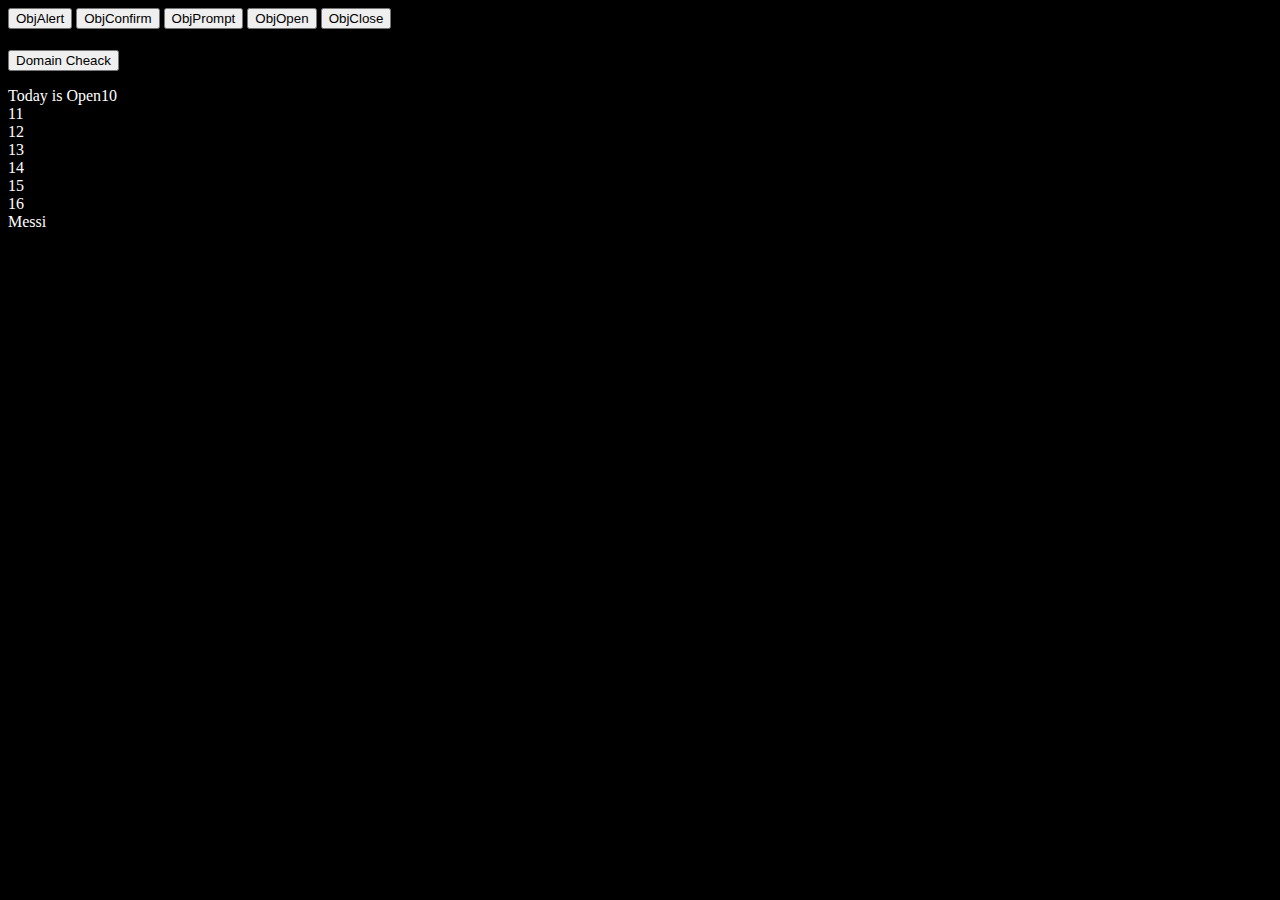
<file: index.html>
<!DOCTYPE html>
<html lang="en">
  <head>
    <meta charset="UTF-8" />
    <meta name="viewport" content="width=device-width, initial-scale=1.0" />
  <!-- This is css link -->
  <link rel="stylesheet" href="style.css">
    <title>Day-1 date 03/11/2023</title>
  </head>
  <body>
    <!-- 
1 JS Introduction
2 Hello javaScript
3 JS Comment
4 JS Variable
5 Non Primitive Data Type
6 Introduce With Operator
-->
    <!-- <h1>JS Introduction</h1>
    <p>JavaScript is a dynamic programming language that's used for web development, in web applications, for game development, and lots more.</p> -->
    <!-- 7 If Else Statement

    8 Switch Case
    9 Basic for loop
    10 Loop break continue
    11 While Loop
    12 do while loop -->
   
    <!-- 13 Javascript function
    14 Function Parameter
    15 Function Return
    16 Javascript Object
    17 JavaScript Array
    18 For Loop Over Array
     -->
      <!-- For In Loop Over Array
    For In Loop Over Object
    Array Concat And Array Form
    Array Filter
       -->
       <!-- <input type="text" name="" id="" placeholder="Your Number" />
    <button type="button">Sub</button> -->
     <!-- WINDOW OBJECT
    The window object represents a window in browser. An object of window is created automatically by the browser.

    alert()
    displays the alert box containing message with ok button.
    confirm()
    displays the confirm dialog box containing message with ok and cancel button.
    prompt()
    displays a dialog box to get input from the user.
    open()
    opens the new window.
    close()
    closes the current window.
   -->
   <button onclick="ObjAlert()">ObjAlert</button>
   <button onclick="ObjConfirm()">ObjConfirm</button>
   <button onclick=" ObjPrompt() ">ObjPrompt</button>
   <button onclick="ObjOpen()">ObjOpen</button>
   <button onclick="ObjClose()">ObjClose</button>
   <!-- DOCUMENT OBJECT MODEL-DOM
JavaScript can change all the HTML elements in the page
JavaScript can change all the HTML attributes in the page
JavaScript can change all the CSS styles in the page
JavaScript can remove existing HTML elements and attributes
JavaScript can add new HTML elements and attributes
JavaScript can react to all existing HTML events in the page
JavaScript can create new HTML events in the page -->
    <!-- <button class="shimuBtn"></button>
    <button class="shimuBtn"></button>
    <button class="shimuBtn"></button> -->
    <h1 id="shimuId"></h1>
    <h1 class="shimuClass"></h1>
    <p></p>
    <p name="MyName"></p>
    <button onclick="domainCheack()">Domain Cheack</button>
    <p id="url"></p>
    <!-- <h1 id="domain"></h1> -->
 <script> 
      // Hello javaScript
      // document.write("Hello javaScript");
      // JS Comment
      // Single line comment
      /*Lorem ipsum dolor sit amet, consectetur adipisicing elit. Magni eligendi, facere quibusdam earum nobis explicabo, quisquam nemo quaerat culpa id dignissimos tempore consequuntur vero inventore? Nam impedit tempora sunt alias.*/

      // JS Variable

      // var x = 10;
      var mobilePrice = "10000";
      // var schoolBeton = 100;
      // var price = mobilePrice + schoolBeton;
      // document.write(price);
      // document.write(typeof mobilePrice); 
    /*If Statement
   Else Statement
   Else If Statement */

   var age = 45;
 if ( age >= 18) {
// document.write("You are adult")
}
else {
    // document.write("You are not adult")
}
var marks = 101;
if (marks >= 80 && marks <=100) {
    document.write("A+")
} else if (marks < 80 && marks >=70){
    // document.write("A")
}
else if ( marks <70 && marks >= 60) {
    // document.write("A-")
}
else if (marks < 60 && marks >= 50){
    // document.write("B")
}

else{
    // document.write("Error")

}

// Switch Case
var weekDay = "Sunday"

switch (weekDay) {
    case "Saturday":
        document.write("Today is closed")
        break;
        case "Sunday":
        document.write("Today is Open")
        break;
    
    default:
    document.write("Error")
        break;
}

// For Loop 
for ( i /= 1 ; i <= 20 ; i++) {
   // document.write(i + "<br/>")
    
}
var i=10
while (i <=16) {
    document.write(i + "<br/>"); i ++;
}
   //   Javascript function
   function addFourNum() {
        var a = 10;
        var b = 20;
        var c = 30;
        var d = 40;
        var e = a + b + c + d;
        document.write(e + "<br/>");
      }
      //   addFourNum();

      //   Function Parameter
      function addTwoNum(a, b) {
        var e = a + b;
        // document.write(e + "<br/>");
      }
      //   addTwoNum(11, 22);
      //   addTwoNum(1040, 200);
      //   addTwoNum(100000, 29000);

      //   Function Return
      function fullName() {
        return "Mess";
      }
      var messiName = fullName() + "i";
        document.write(messiName);

      //   Javascript Object
      var person = {
        Name: "Radiya Akther Shimu",
        Age: 19,
        City: "Moulvibazar",
        Muslim: true,
        Country: "BD",
      };
      //   document.write(person["Country"]);

      // JavaScript Array
      var argentinaTeam = ["Lionel Messi", "Emiliano Martínez ", "Alejandro Garnacho"];
      //   document.write(argentinaTeam[2]);
      //   For Loop Over Array
      var argentinaTeam = ["Lionel Messi", "Emiliano Martínez ", "Alejandro Garnacho"];
      for (i = 0; i < argentinaTeam.length; i++) {
        // document.write(argentinaTeam[i] + "<br/>");
      }
      // 5.Function
function inchToFeet(inchs) {
 var feet = inchs/12;
 return feet;
}
var shimuInch =60;
var shimuFeet =inchToFeet(shimuInch);
// document.write(shimuFeet);
var arafatInch =84;
var arafatFeet = inchToFeet(arafatInch);
// document.write(arafatFeet);
var arifInch =48;
var arifFeet = inchToFeet(arifInch);
// document.write(arifFeet);
// sabrina=$10
// Nishat=$15
// Farzana=$21
// Rajina=$31
// Marufa=$29
// dollar to Tk
// $1=112tk
function dollarToTaka (dollar){
 var taka =dollar*112;
return taka;
}
var sabrinaDollar =10;
var sabrinaTaka = dollarToTaka(sabrinaDollar);
// document.write(sabrinaTaka);
var nishatDollar =15;
var nishatTaka = dollarToTaka(nishatDollar);
// document.write(nishatTaka);
var farzanaDollar =21;
var farzanaTaka = dollarToTaka(farzanaDollar);
// document.write(farzanaTaka);
var rajinaDollar =31;
var rajinaTaka =dollarToTaka(rajinaDollar);
// document.write(rajinaTaka);
var marufaDollar =29;
var marufaTaka = dollarToTaka(marufaDollar);
 // document.write(marufaTaka)
  // For In Loop Over Array
  var friendsName = ["A", "B", "C"];
      for (var friendship in friendsName) {
        //   document.write(friendsName[friendship]);
      }
      //   For In Loop Over Object
      var person = {
        name: "Messi",
        age: 40,
        height: "5.6 Feet",
      };
      for (var personInfo in person) {
        // document.write(person[personInfo] + "<br>");
      }
      //   Array Concat And Array Form
      var shimuFriends = ["Sabrina", "Nishat", "Shammi"];
      var lubaFriends = ["Sanjida", "Sadiya", "Radiya"];
      var friendship = shimuFriends.concat(lubaFriends);
      // document.write(friendship);
      function ObjAlert() {
        alert("Your message");
      }
      function ObjConfirm() {
        confirm("Your message");
      }
      function ObjPrompt() {
        prompt("Your message");
      }
      function ObjOpen() {
        open("Your message");
      }
      function ObjClose() {
        close("Your message");
      }
    </script>
  </body>
</html>
</file>
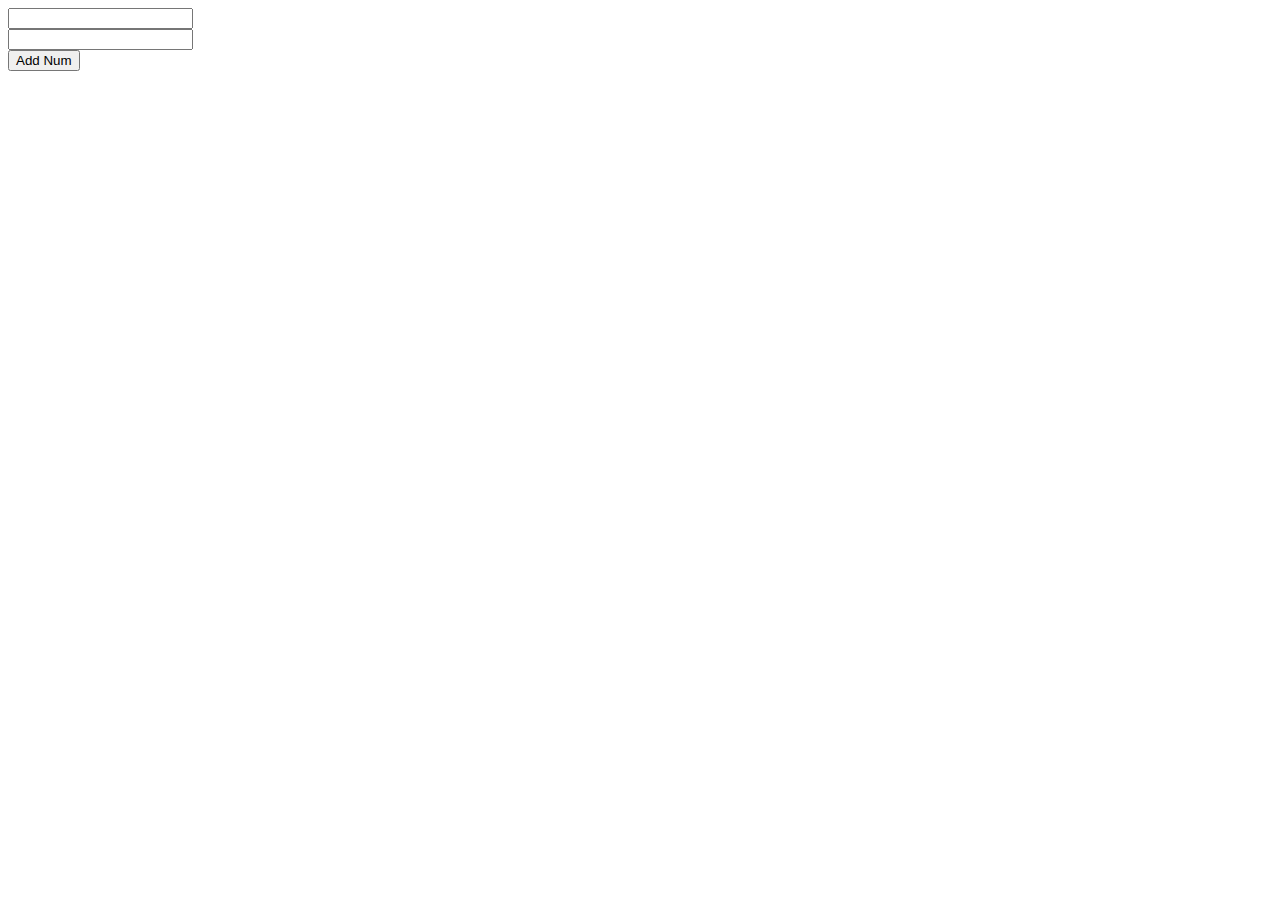
<file: forminput.html>
<!DOCTYPE html>
<html lang="en">
  <head>
    <meta charset="UTF-8" />
    <meta name="viewport" content="width=device-width, initial-scale=1.0" />
    <title>HTML DOM FINDING FORM INPUT VALUE</title>
  </head>
  <body>
    <input type="number" id="num1" /><br />
    <input type="number" id="num2" /><br />
    <button onclick="AddTwoNum()">Add Num</button>

    <script>
      function AddTwoNum() {
        var a = document.getElementById("num1").value;
        
        var b = document.getElementById("num2").value;
        var c = parseFloat(a) + parseFloat(b);
        alert(c);
      }
       //   document.getElementById("shimuId").innerHTML = "Hello Shimu";
      //   document.getElementsByClassName("shimuBtn")[1].innerHTML = "Open";
      //   document.getElementsByTagName("p")[0].innerHTML = "Lorem ipsum dolor sit, amet consectetur adipisicing elit. Ullam, nisi? Alias minus eaque nulla doloribus pariatur nihil obcaecati atque, animi voluptates quibusdam nisi, cumque ullam quasi inventore sit eum deserunt.";
      //   document.getElementsByName("MyName")[0].innerHTML = "Shimu";
      function domainCheack() {
        // document.getElementById("demo").innerHTML = document.domain;
        // document.getElementById("url").innerHTML = document.title;
      }
    </script>
  </body>
</html>
</file>
<file: style.css>
body{
background-color: black;
color: white;
}
</file>
